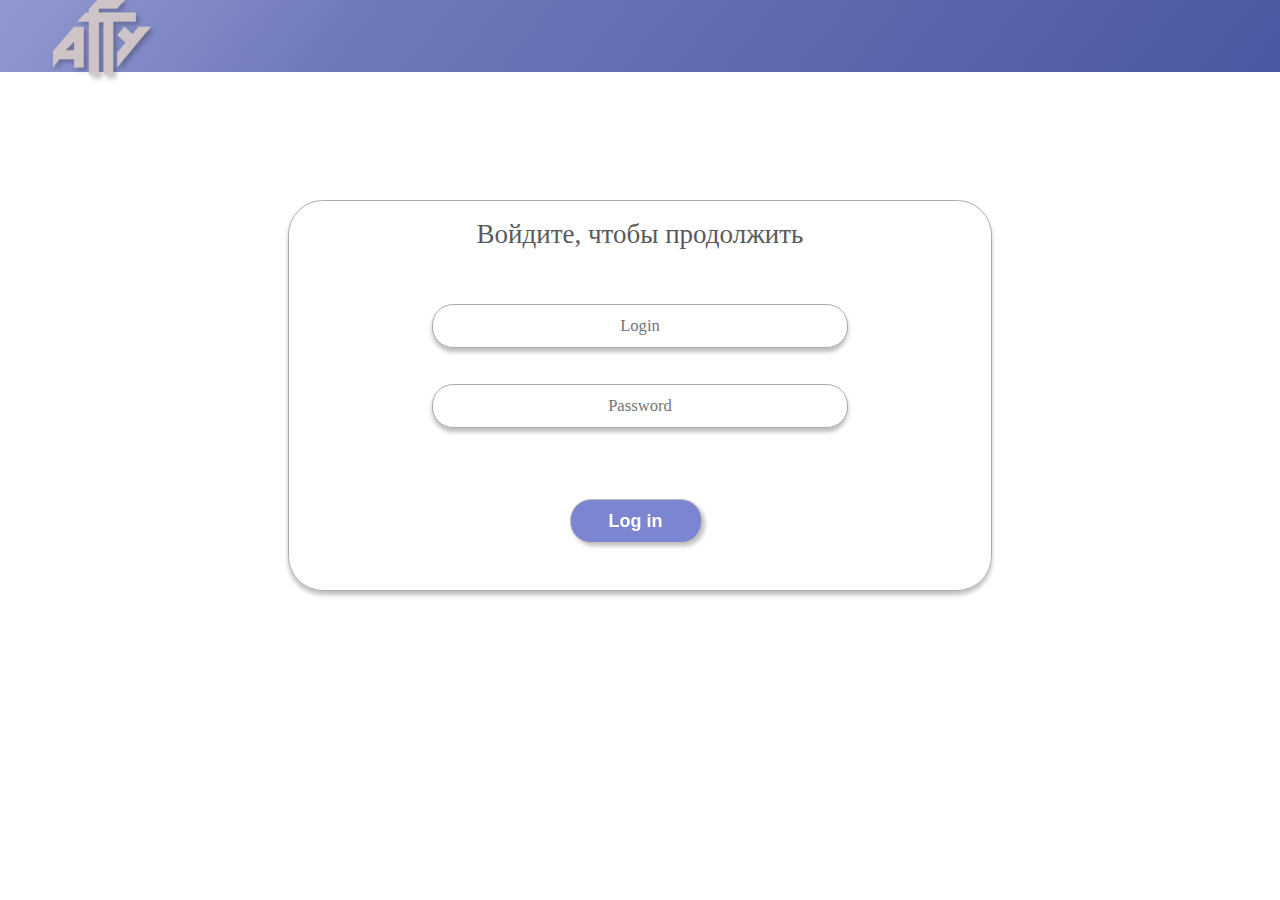
<file: public/templates/auth.html>
<!DOCTYPE html>
<html lang="en">
<head>
    <meta charset="UTF-8">
    <meta http-equiv="X-UA-Compatible" content="IE=edge">
    <meta name="viewport" content="width=device-width, initial-scale=1.0">
    <link href="/public/css/auth.css" rel="stylesheet" type="text/css">
    <link rel="stylesheet" type="text/css" media="screen and (max-device-width:480px)" href="/public/css/mobile/mobile-auth.css" />
</head>

  <body>
    <header>
      <div>
        <img class="agtu" src="/public/img/logo.svg" alt="Logo" />
      </div>
    </header>
    <div class="place">
      <div class="border">
        <h1>Войдите, чтобы продолжить</h1>
        <form action="/login" method="post">
          <input type="text" name="UserName" placeholder="Login" />
          <input type="password" name="Password" placeholder="Password" />
          <p class="error-message"></p>
          <button type="submit">Log in</button>
          <p class="error"></p>
        </form>
      </div>
    </div>
    <script>
      document
        .querySelector("form")
        .addEventListener("submit", function (event) {
          event.preventDefault();

          var UserNameInput = document.querySelector('input[name="UserName"]');
          var PasswordInput = document.querySelector('input[name="Password"]');

          fetch("/login", {
            method: "POST",
            headers: {
              "Content-Type": "application/json",
            },
            body: JSON.stringify({
              UserName: UserNameInput.value,
              Password: PasswordInput.value,
            }),
          })
            .then((response) => response.json())
            .then((data) => {
              if (data.success) {
                localStorage.setItem("fio", data.fio);
                UserNameInput.classList.remove("error-input"); // Удаление класса при успешной авторизации
                PasswordInput.classList.remove("error-input"); // Удаление класса при успешной авторизации
                document.querySelector(".error-message").textContent = ""; // Очистка сообщения об ошибке
                window.location.href = "/";
              } else {
                console.error("Ошибка:", error);
                document.querySelector(".error-message").textContent =
                  "Неверный логин или пароль";
                UserNameInput.classList.add("error-input"); // Добавление класса при ошибке
                PasswordInput.classList.add("error-input"); // Добавление класса при ошибке
              }
            })
            .catch((error) => {
              console.error("Ошибка:", error);
              document.querySelector(".error-message").textContent =
                "Неверный логин или пароль";
              UserNameInput.classList.add("error-input"); // Добавление класса при ошибке
              PasswordInput.classList.add("error-input"); // Добавление класса при ошибке
            });
        });
    </script>
  </body>
</html>
</file>
<file: public/css/auth.css>
@media screen and (max-width: 1920px) {
  body {
    margin: 0;
  }
  .place {
    height: 75vh;
    display: flex;
    justify-content: center;
    align-items: center;
  }

  .border {
    position: absolute;
    top: 200px;
    border: 1px solid #ababab;
    height: 35vh;
    border-radius: 35px;
    width: 702px;
    height: 389px;
    box-shadow: 0 4px 4px 0 rgba(0, 0, 0, 0.25);
  }
  h1 {
    font-family: inter, "Inter Bold";
    text-align: center;
    font-size: 3vh;
    font-weight: 500;
    color: #5a5a5a;
  }
  form {
    display: flex;
    flex-direction: column;
    align-items: center;
    box-shadow: 2vh;
  }

  input {
    font-family: inter, "Inter Bold";
    text-align: center;
    margin-top: 4vh;
    border-radius: 21px;
    font-size: 1.3vw;
    width: 410px;
    height: 40px;
    border: 1px solid #ababab;
    box-shadow: 0 4px 4px 0 rgba(0, 0, 0, 0.25);
  }
  button {
    padding: 0 2vh;
    margin: 0 1vh 1vh 0;
    border-radius: 21px;
    line-height: 35px;
    font-weight: 700;
    font-size: 2vh;
    width: 132px;
    height: 44px;
    margin-top: 5vh;
    color: #fff;
    background-color: #7c85d1;
    border: 1px solid #bfbfbf;
    filter: drop-shadow(3px 3px 2px rgb(0 0 0 / 0.25));
    transition: transform 0.3s ease;
  }

  button:hover {
    transform: scale(1.1);
  }

  header {
    height: 8vh;
    display: flex;
    justify-content: space-between;
    background: linear-gradient(
      309deg,
      #4a55a2 0%,
      rgba(74, 85, 162, 0.99) 0.01%,
      rgba(111, 120, 186, 0.99) 72.99%,
      #9299d1 100%
    );
    width: 100%;
  }

  h2 {
    font-family: inter, "Inter Bold";
    font-size: 7vh;
    margin-top: -20vh;
    text-align: center;
    color: #c8c1c3;
  }

  .agtu {
    margin-top: 0.1%;
    height: 15vh;
    width: auto;
    filter: drop-shadow(3px 3px 2px rgb(0 0 0 / 0.25));
  }
  .error-input {
    border: 2px solid red;
    box-shadow: 0 0 10px red;
  }
  .error-input::placeholder {
    color: red;
  }
  .error-message {
    color: red;
    margin-bottom: 10px; 
  }
}
</file>
<file: public/css/mobile/mobile-auth.css>
html, body {
    margin: 0;
    padding: 0;
   }
   
   header, .container {
    margin: 0;
    padding: 0;
 }

 .container {
  display: flow-root;
 }
.place {


  height: 75vh;
  display: flex;
  justify-content: center;
  align-items: center;
}

.border {
  position: absolute;
  top: 200px;
  border: 1px solid #ababab;
  height: 35vh;
  border-radius: 35px;
  width: 380px;
  height: 389px;
  box-shadow: 0 4px 4px 0 rgba(0, 0, 0, 0.25); 
}
h1 {
  font-family: inter, "Inter Bold";
  text-align: center;
  font-size: 3vh;
  font-weight: 500;
  color: #5a5a5a;
}
form {
  display: flex;
  flex-direction: column;
  align-items: center;
  box-shadow: 2vh;
}

input {
  font-family: inter, "Inter Bold";
  text-align: center;
  margin-top: 2vh;
  border-radius: 21px;
  font-size: 3.3vw; 
  width: 310px;
  height: 40px;
  border: 1px solid #ababab;
  box-shadow: 0 4px 4px 0 rgba(0, 0, 0, 0.25);
}
button {
  padding: 0 2vh;
  margin: 0 1vh 1vh 0;
  border-radius: 21px;
  line-height: 35px;
  font-weight: 700;
  font-size: 2vh;
  width: 132px;
  height: 44px;
  margin-top: 7vh;
  color: #fff;
  background-color: #7C85D1;
  border: 1px solid #bfbfbf;
  filter: drop-shadow(3px 3px 2px rgb(0 0 0 / 0.25));
  transition: transform 0.3s ease;
}

header {
  height: 8vh;
  display: flow-root;
  justify-content: space-between;
  background: linear-gradient(
    309deg,
    #4a55a2 0%,
    rgba(74, 85, 162, 0.99) 0.01%,
    rgba(111, 120, 186, 0.99) 72.99%,
    #9299d1 100%
  );
  width: 100%;
}


h2 {
  font-family: inter, "Inter Bold";
  font-size: 7vh;
  margin-top: -20vh;
  text-align: center;
  color: #c8c1c3;
}

.agtu {
  height: 15vh;
  width: auto;
  filter: drop-shadow(3px 3px 2px rgb(0 0 0 / 0.25));
}
</file>
